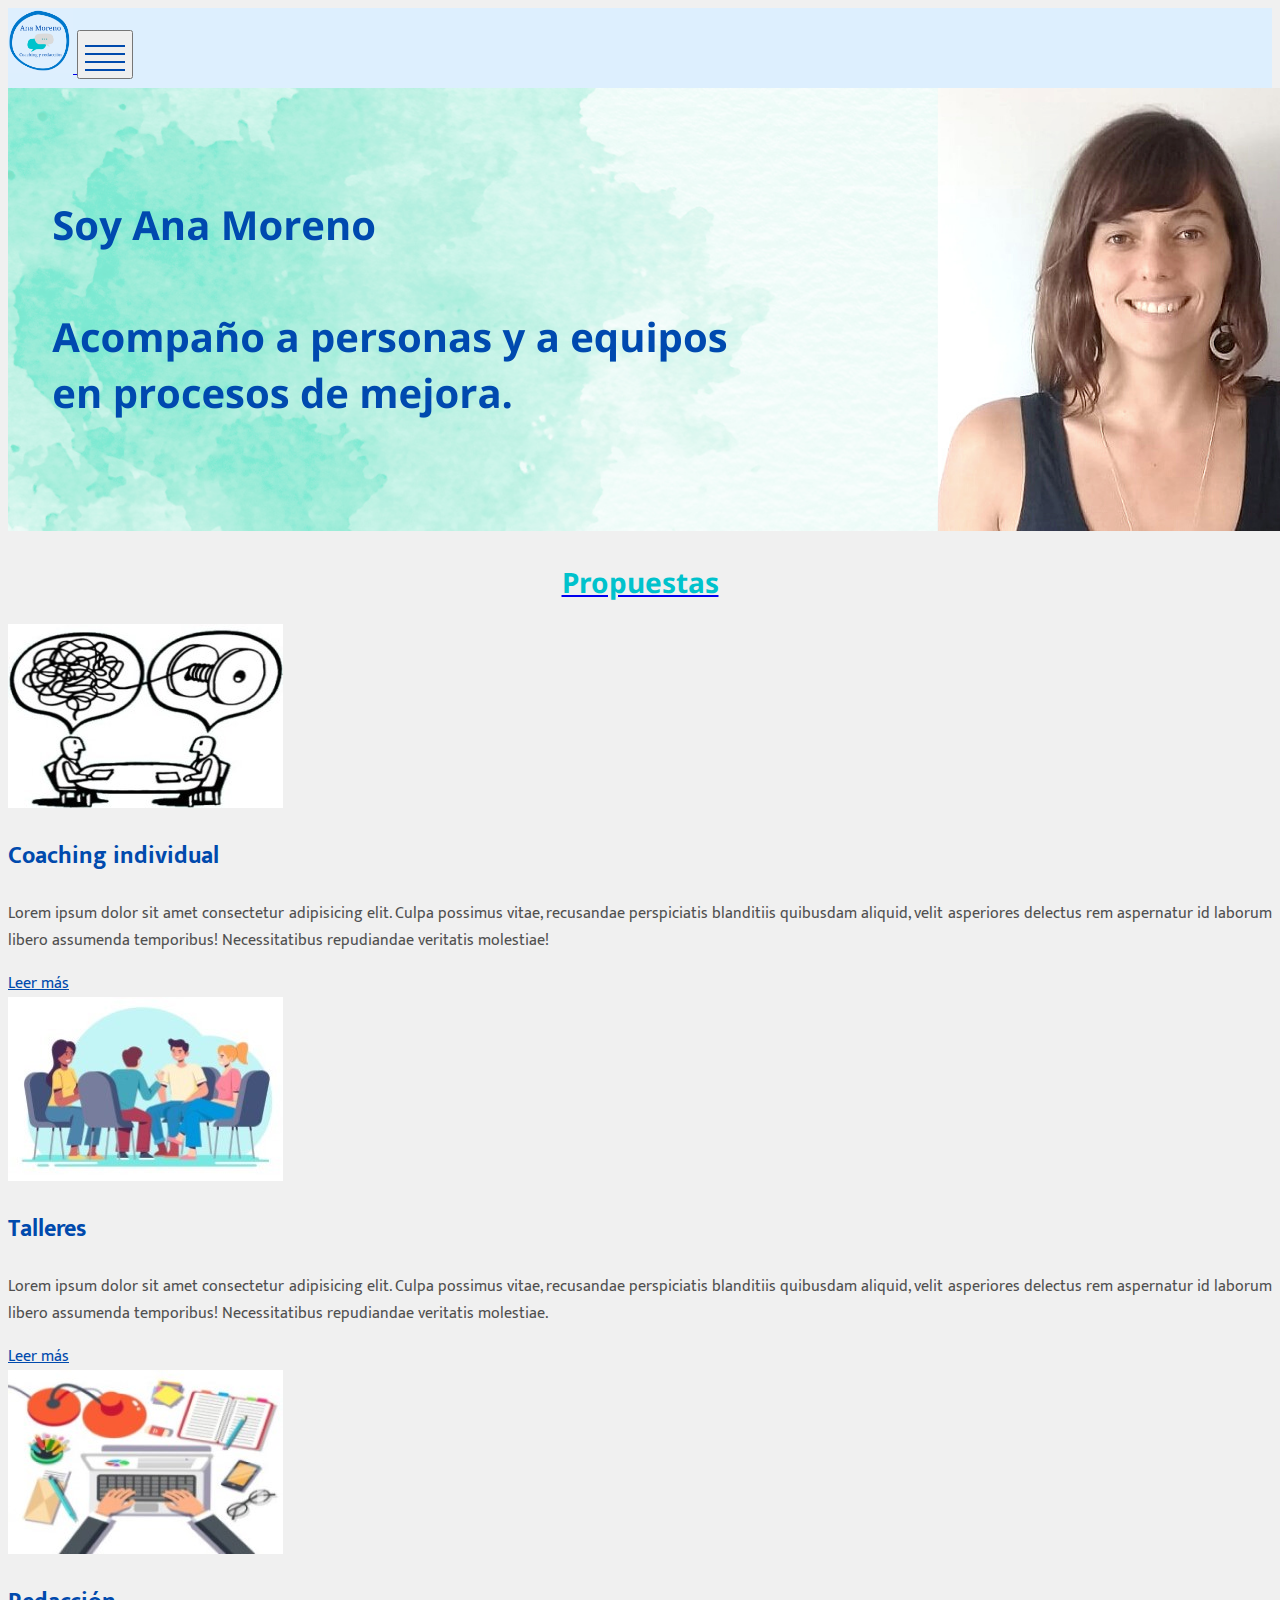
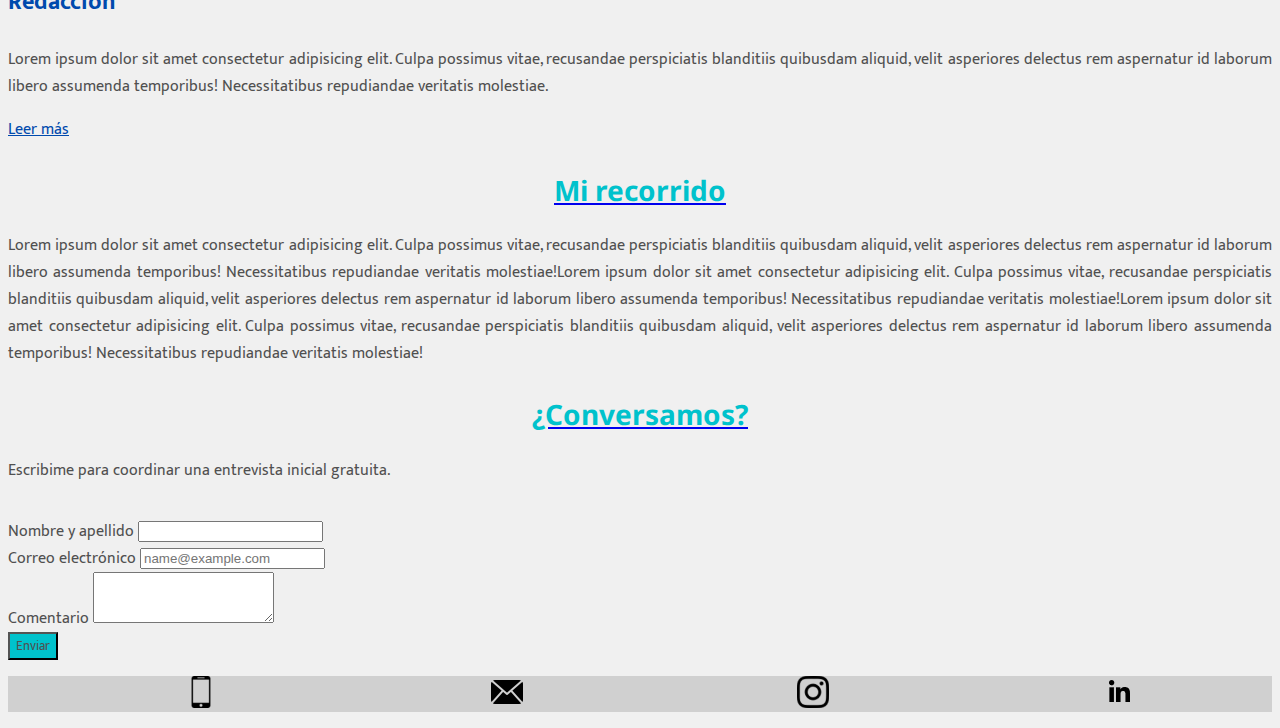
<file: index.html>
<!DOCTYPE html>
<html lang="en">
<head>
    <meta charset="UTF-8">
    <meta http-equiv="X-UA-Compatible" content="IE=edge">
    <meta name="viewport" content="width=device-width, initial-scale=1.0">
    <title>Ana Moreno.Coaching y redacción</title>
    <link rel="shortcut icon" href="./images/logos/favicon-32x32.png" type="image/x-icon">
    <link href="https://cdn.jsdelivr.net/npm/bootstrap@5.2.3/dist/css/bootstrap.min.css" rel="stylesheet" integrity="sha384-rbsA2VBKQhggwzxH7pPCaAqO46MgnOM80zW1RWuH61DGLwZJEdK2Kadq2F9CUG65" crossorigin="anonymous">
    <link rel="stylesheet" href="./css/style.css">
</head>

<body class="bg_body">   
    <!--inicia nav-->
    <nav class="navbar navbar-expand-lg" id="botonera" >
        <div class="container-fluid" vw="99">
          <a class="navbar-brand" href="index.html">
            <img src="./images/logos/logo.svg" alt="Logo de Ana Moreno.Comunicación y redacción">
          </a>
          <button class= "navbar-toggler" type="button" data-bs-toggle="collapse" data-bs-target="#navbarSupportedContent" aria-controls="navbarSupportedContent" aria-expanded="false" aria-label="Toggle navigation">
            <!--abre boton hamburguesa-->
            <svg viewBox="0 0 100 80" width="40" height="40">
                <rect y="20" width="100" height="5"></rect>
                <rect y="40" width="100" height="5"></rect>
                <rect y="60" width="100" height="5"></rect>
                <rect y="80" width="100" height="5"></rect>
            </svg>
            <!--cierra boton hamburguesa-->
          </button>
          <div class="collapse navbar-collapse ms-auto" id="navbarSupportedContent">
             <ul class="navbar-nav ms-auto mb-2 mb-lg-0" id="botonera">
              <li class="nav-item">
                <a class="nav-link" href="./pages/propuestas.html">Propuestas </a>
              </li>
              <li class="nav-item">
                <a class="nav-link" href="./pages/mi_recorrido.html">Mi recorrido </a>
              </li>
              <li class="nav-item">
                <a class="nav-link" href="./pages/testimonios.html">Testimonios </a>
              </li>
              <li class="nav-item">
                <a class="nav-link" href="./pages/contacto.html">Contacto </a>
              </li>              
            </ul>            
          </div>
        </div>
    </nav>
    <!--cierra nav-->
   
    <!-- inicia header -->
    <section class="container-fluid" vw="99">
      <img src="./images/foto_txt_header.svg" class="img-fluid" vw="100" alt="Foto carnet de frente de Ana Moreno con texto Soy Ana Moreno. Acompaño a personas y a equipos en procesos de mejora">
    </section>
    <!-- cierra header --> 
   
    <!--inicia main-->
    <main>
      <section class="container-fluid" vw="99">
        
          <!-- inicia section 1 Propuestas-->
          <section class="section-propuestas">
            <div> 
              <a class="nav-link" href="./pages/propuestas.html">
                <h2>Propuestas</h2>
              </a>
            </div> 
            
            <div class="py-3 container-fluid">
              <div class="row">
               <article class="py-2 col-sm-12 col-md-4 col-lg-4">  
                <div class="card">
                  <img src="./images/coaching_individual.jpg" class="card-img-top w-100" alt="dibujo de dos personas conversando. El globo de diálogo de una muestra una maraña de hilo y el globo de diálogo de la otra acomoda ese hilo en un ovillo">
                    <div class="card-body">
                      <h3 class="card-title">Coaching individual</h3>
                      <p class="card-text">Lorem ipsum dolor sit amet consectetur adipisicing elit. Culpa possimus vitae, recusandae perspiciatis blanditiis quibusdam aliquid, velit asperiores delectus rem aspernatur id laborum libero assumenda temporibus! Necessitatibus repudiandae veritatis molestiae!</p>
                      <a href="./pages/propuestas.html" class="btn btn-propuestas">Leer más</a>
                    </div>
                </div>             
               </article> 

               <article class="py-2 col-sm-12 col-md-4 col-lg-4">
                <div class="card">
                  <img src="./images/talleres.jpg" class="card-img-top w-100" alt="dibujo animado de cuatro personas conversando sentadas en ronda en sillas">
                    <div class="card-body">
                      <h3 class="card-title">Talleres</h3>
                      <p class="card-text">Lorem ipsum dolor sit amet consectetur adipisicing elit. Culpa possimus vitae, recusandae perspiciatis blanditiis quibusdam aliquid, velit asperiores delectus rem aspernatur id laborum libero assumenda temporibus! Necessitatibus repudiandae veritatis molestiae.</p>
                      <a href="./pages/propuestas.html" class="btn btn-propuestas">Leer más</a>
                    </div>
                </div>
               </article>
               
               <article class="py-2 col-sm-12 col-md-4 col-lg-4">
                <div class="card">
                  <img src="./images/redaccion.jpg" class="card-img-top w-100" alt="dibujo animado con vista cenital de un escritorio con una lámpara, un anotador con un lápiz, un bloc, un portalápices, un teléfono celular, un par de anteojos y, en el centro, dos brazos esribiendo sobre una computadora laptop">
                    <div class="card-body">
                      <h3 class="card-title">Redacción</h3>
                      <p class="card-text">Lorem ipsum dolor sit amet consectetur adipisicing elit. Culpa possimus vitae, recusandae perspiciatis blanditiis quibusdam aliquid, velit asperiores delectus rem aspernatur id laborum libero assumenda temporibus! Necessitatibus repudiandae veritatis molestiae.</p>
                      <a href="./pages/propuestas.html" class="btn btn-propuestas">Leer más</a>
                    </div>
                </div>
              </article> 

              </div>  
            </div>    

          </section>
          <!-- cierra section 1 Propuestas--> 

          <article class="d-lg-flex">   
            <!-- inicia section 2 Mi recorrido--> 
            <div class="py-3 container-fluid">
             <div class="row"> 
              <section class="section-recorrido col-sm-12 col-md-12 col-lg-12"> 
                <a class="nav-link" href="./pages/mi_recorrido.html">
                  <h2>Mi recorrido</h2>
                </a>
                  <p class="p">Lorem ipsum dolor sit amet consectetur adipisicing elit. Culpa possimus vitae, recusandae perspiciatis blanditiis quibusdam aliquid, velit asperiores delectus rem aspernatur id laborum libero assumenda temporibus! Necessitatibus repudiandae veritatis molestiae!Lorem ipsum dolor sit amet consectetur adipisicing elit. Culpa possimus vitae, recusandae perspiciatis blanditiis quibusdam aliquid, velit asperiores delectus rem aspernatur id laborum libero assumenda temporibus! Necessitatibus repudiandae veritatis molestiae!Lorem ipsum dolor sit amet consectetur adipisicing elit. Culpa possimus vitae, recusandae perspiciatis blanditiis quibusdam aliquid, velit asperiores delectus rem aspernatur id laborum libero assumenda temporibus! Necessitatibus repudiandae veritatis molestiae!</p>
              </section>
             </div>  
            </div>  
            <!-- cierra section 2 Mi recorrido-->
    
            <!-- inicia section 3 Contacto--> 
            <div class="py-3 container-fluid">
             <div class="row">  
              <section class="section-contacto col-sm-12 col-md-12 col-lg-12"> 
                <a class="nav-link" href="./pages/contacto.html">  
                  <h2>¿Conversamos?</h2>
                </a>
                  <p class="p">Escribime para coordinar una entrevista inicial gratuita.</p> <br> 
                  <form>
                    <div class="mb-3">
                      <label for="nombre" class="form-label">Nombre y apellido</label>
                      <input type="text" class="form-control" id="nombre"> 
                    </div>
    
                    <div class="mb-3">
                      <label for="correo" class="form-label">Correo electrónico</label>
                      <input type="email" class="form-control" id="correo" placeholder="name@example.com">
                    </div>
    
                    <div class="mb-3">
                      <label for="comentario" class="form-label">Comentario</label>
                      <textarea class="form-control" id="comentario" rows="3"></textarea>
                    </div>
    
                    <button type="submit" class="btn btn-form">Enviar</button>
                  </form> 
                </section>   
             </div>
            </div>    
            <!-- cierra section 3 Contacto-->
          </article>   
            
      </section>    
    </main>  
    <!-- cierra main-->
   
    <!-- inicia footer -->
    <section class="container-fluid vw=99">
      <footer class="footer">
          <ul class="footer-ul py-3">
           <li class="footer-item">
              <a href="./pages/contacto.html" target="_blank">
                <img src="./images/iconos/icono_celular.png" alt="ícono de teléfono celular">
              </a>
           </li>
           
           <li class="footer-item">
              <a href="./pages/contacto.html" target="_blank">
                <img src="./images/iconos/icono_mail.png" alt="ícono de correo electrónico">
              </a>
           </li>
           
           <li class="footer-item">
              <a href="https://www.instagram.com/" target="_blank">
                <img src="./images/iconos/icono_instagram.png" alt="seguinos en instagram">
              </a>
           </li>
    
           <li class="footer-item">
              <a href="https://www.linkedin.com/" target="_blank">
                <img src="./images/iconos/icono_linkedin.png" alt="seguinos en instagram">
              </a>
           </li>
          </ul>
      </footer>
    </section>              
    <!--cierra footer-->
    

  <script src="https://cdn.jsdelivr.net/npm/bootstrap@5.2.3/dist/js/bootstrap.bundle.min.js" integrity="sha384-kenU1KFdBIe4zVF0s0G1M5b4hcpxyD9F7jL+jjXkk+Q2h455rYXK/7HAuoJl+0I4" crossorigin="anonymous"></script>    
</body>
</html>
</file>
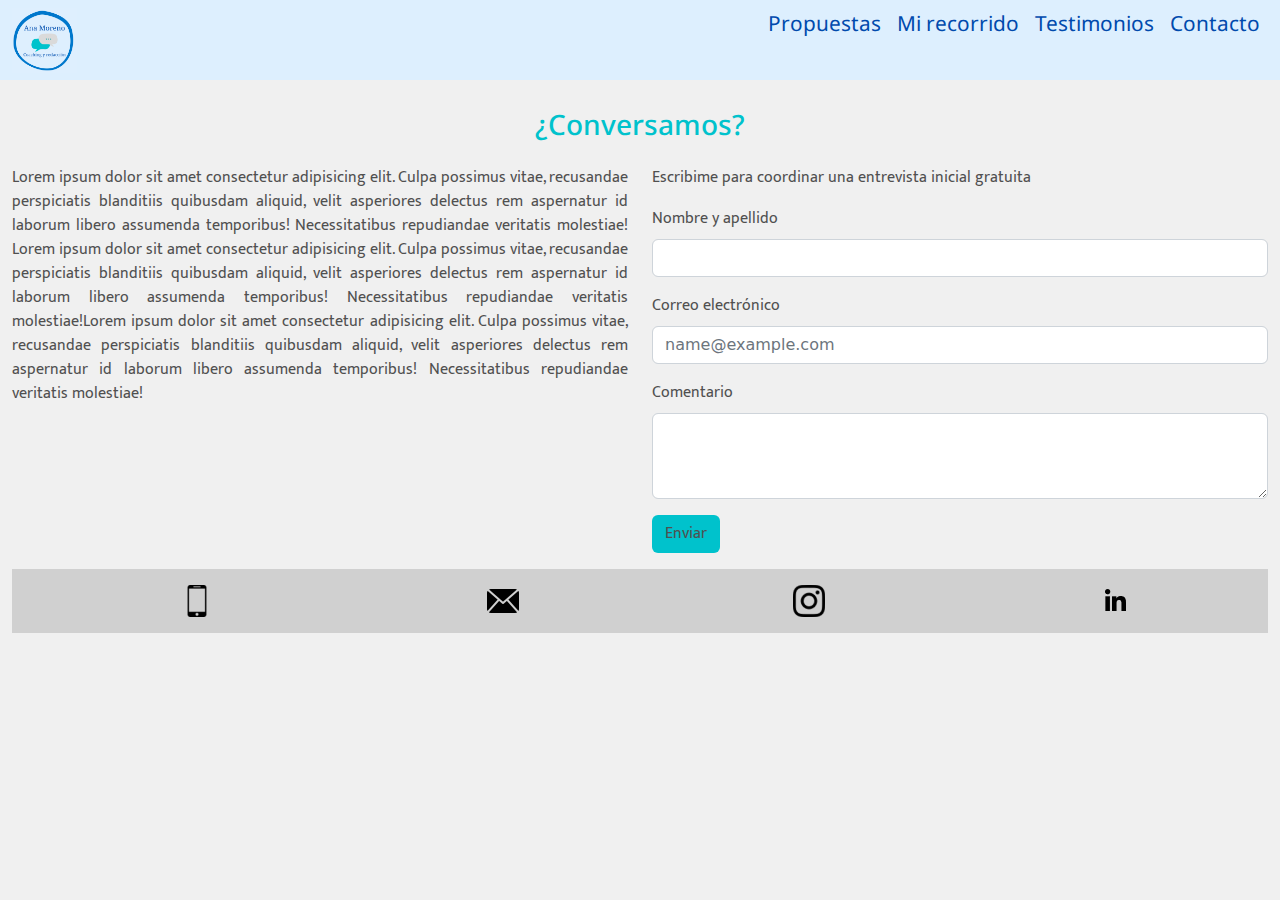
<file: pages/contacto.html>
<!DOCTYPE html>
<html lang="en">
<head>
    <meta charset="UTF-8">
    <meta http-equiv="X-UA-Compatible" content="IE=edge">
    <meta name="viewport" content="width=device-width, initial-scale=1.0">
    <title>Ana Moreno.Coaching y redacción</title>
    <link rel="shortcut icon" href="../images/logos/favicon-32x32.png" type="image/x-icon">
    <link rel="stylesheet" href="../css/bootstrap.min.css">
    <link rel="stylesheet" href="../css/style.css">
</head>
<body class="bg_body"> 
  <!--inicia nav-->
    <nav class="navbar navbar-expand-lg" id=botonera>
        <div class="container-fluid">
          <a class="navbar-brand" href="../index.html">
            <img src="../images/logos/logo.svg" alt="Logo de Ana Moreno.Comunicación y redacción">
          </a>
          <button class="navbar-toggler" type="button" data-bs-toggle="collapse" data-bs-target="#navbarSupportedContent" aria-controls="navbarSupportedContent" aria-expanded="false" aria-label="Toggle navigation">
            <!--abre boton hamburguesa-->
            <svg viewBox="0 0 100 80" width="40" height="40">
                <rect y="20" width="100" height="5"></rect>
                <rect y="40" width="100" height="5"></rect>
                <rect y="60" width="100" height="5"></rect>
                <rect y="80" width="100" height="5"></rect>
            </svg>
            <!--cierra botón hamburguesa-->
          </button>
          <div class="collapse navbar-collapse" id="navbarSupportedContent">
             <ul class="navbar-nav ms-auto mb-2 mb-lg-0" id="botonera">
              <li class="nav-item">
                <a class="nav-link" href="./propuestas.html">Propuestas </a>
              </li>
              <li class="nav-item">
                <a class="nav-link" href="./mi_recorrido.html">Mi recorrido </a>
              </li>
              <li class="nav-item">
                <a class="nav-link" href="./testimonios.html">Testimonios </a>
              </li>
              <li class="nav-item">
                <a class="nav-link" href="./contacto.html">Contacto </a>
              </li>              
            </ul>            
          </div>
        </div>
    </nav>
   <!--cierra nav-->

   <!--inicia main-->
    <main>
      <div class="container-fluid ">  
        <h2>¿Conversamos?</h2>
      </div>    

     <article class="d-lg-flex">
      <!--inicia texto--> 
      <div class="py-3 container-fluid">
        <div class="row">
          <article class="texto-contacto col-sm-12 col-md-12 col-lg-12">
            <p>Lorem ipsum dolor sit amet consectetur adipisicing elit. Culpa possimus vitae, recusandae perspiciatis blanditiis quibusdam aliquid, velit asperiores delectus rem aspernatur id laborum libero assumenda temporibus! Necessitatibus repudiandae veritatis molestiae! Lorem ipsum dolor sit amet consectetur adipisicing elit. Culpa possimus vitae, recusandae perspiciatis blanditiis quibusdam aliquid, velit asperiores delectus rem aspernatur id laborum libero assumenda temporibus! Necessitatibus repudiandae veritatis molestiae!Lorem ipsum dolor sit amet consectetur adipisicing elit. Culpa possimus vitae, recusandae perspiciatis blanditiis quibusdam aliquid, velit asperiores delectus rem aspernatur id laborum libero assumenda temporibus! Necessitatibus repudiandae veritatis molestiae!</p>  
          </article>
        </div>  
      </div>    
      <!--cierra texto-->     

      <!--inicia formulario-->    
      <div class="container-fluid">
        <article class="formulario py-3">
              <p>Escribime para coordinar una entrevista inicial gratuita</p>
              
          <div class="row">
            <article class="col-sm-12 col-md-12 col-lg-12">
              <form>
                <div class="mb-3">
                  <label for="nombre" class="form-label">Nombre y apellido</label>
                  <input type="text" class="form-control" id="nombre"> 
                </div>

                <div class="mb-3">
                  <label for="correo" class="form-label">Correo electrónico</label>
                  <input type="email" class="form-control" id="correo" placeholder="name@example.com">
                </div>

                <div class="mb-3">
                  <label for="comentario" class="form-label">Comentario</label>
                  <textarea class="form-control" id="comentario" rows="3"></textarea>
                </div>

                <button type="submit" class="btn btn-form">Enviar</button>
                
              </form> 
            </article>
          </div>  
        </article>
      </div>
      <!--cierra formulario-->
     </article>
    </main>
   <!--cierra main-->

<!-- inicia footer -->
<section class="container-fluid vw=99">
  <footer class="footer">
      <ul class="footer-ul py-3">
       <li class="footer-item">
          <a href="./contacto.html" target="_blank">
            <img src="../images/iconos/icono_celular.png" alt="ícono de teléfono celular">
          </a>
       </li>
       
       <li class="footer-item">
          <a href="./contacto.html" target="_blank">
            <img src="../images/iconos/icono_mail.png" alt="ícono de correo electrónico">
          </a>
       </li>
       
       <li class="footer-item">
          <a href="https://www.instagram.com/" target="_blank">
            <img src="../images/iconos/icono_instagram.png" alt="seguinos en instagram">
          </a>
       </li>

       <li class="footer-item">
          <a href="https://www.linkedin.com/" target="_blank">
            <img src="../images/iconos/icono_linkedin.png" alt="seguinos en instagram">
          </a>
       </li>
      </ul>
  </footer>
</section>              
<!--cierra footer-->

  <script src="../js/bootstrap.bundle.min.js"></script>    
</body>
</html>
</file>
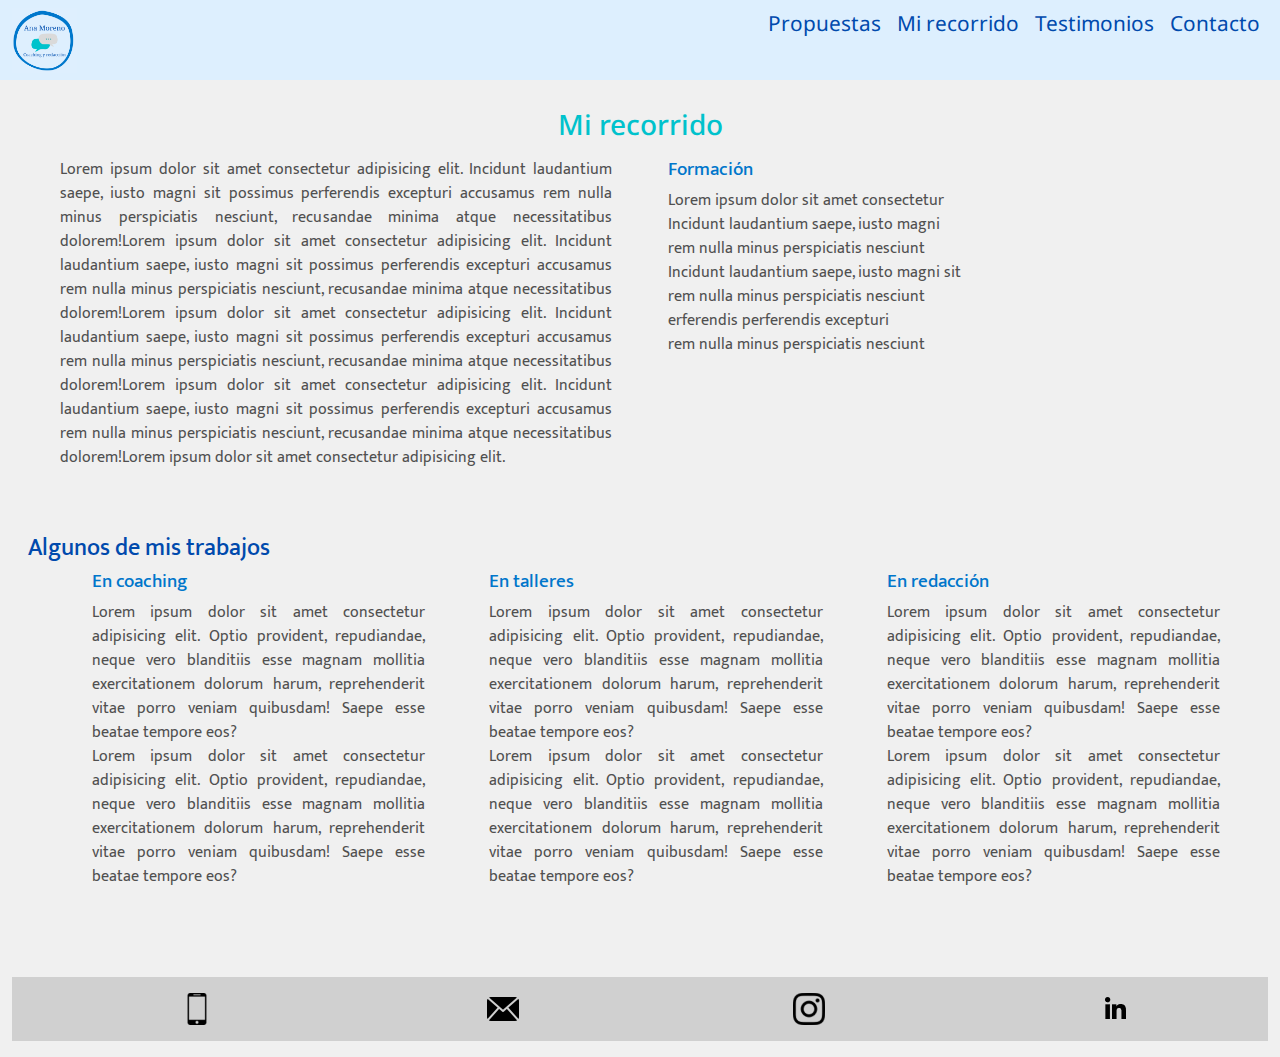
<file: pages/mi_recorrido.html>
<!DOCTYPE html>
<html lang="en">
<head>
    <meta charset="UTF-8">
    <meta http-equiv="X-UA-Compatible" content="IE=edge">
    <meta name="viewport" content="width=device-width, initial-scale=1.0">
    <title>Ana Moreno.Coaching y redacción</title>
    <link rel="shortcut icon" href="../images/logos/favicon-32x32.png" type="image/x-icon">
    <link rel="stylesheet" href="../css/bootstrap.min.css">
    <link rel="stylesheet" href="../css/style.css">
</head>
<body class="bg_body"> 
  <!--inicia nav-->
    <nav class="navbar navbar-expand-lg" id=botonera>
        <div class="container-fluid">
          <a class="navbar-brand" href="../index.html">
            <img src="../images/logos/logo.svg" alt="Logo de Ana Moreno.Comunicación y redacción">
          </a>
          <button class="navbar-toggler" type="button" data-bs-toggle="collapse" data-bs-target="#navbarSupportedContent" aria-controls="navbarSupportedContent" aria-expanded="false" aria-label="Toggle navigation">
            <!--abre boton hamburguesa-->
            <svg viewBox="0 0 100 80" width="40" height="40">
                <rect y="20" width="100" height="5"></rect>
                <rect y="40" width="100" height="5"></rect>
                <rect y="60" width="100" height="5"></rect>
                <rect y="80" width="100" height="5"></rect>
            </svg>
            <!--cierra boton hamburguesa-->
          </button>
          <div class="collapse navbar-collapse" id="navbarSupportedContent">
             <ul class="navbar-nav ms-auto mb-2 mb-lg-0" id=botonera>
              <li class="nav-item">
                <a class="nav-link" href="./propuestas.html">Propuestas </a>
              </li>
              <li class="nav-item">
                <a class="nav-link" href="./mi_recorrido.html">Mi recorrido </a>
              </li>
              <li class="nav-item">
                <a class="nav-link" href="./testimonios.html">Testimonios </a>
              </li>
              <li class="nav-item">
                <a class="nav-link" href="./contacto.html">Contacto </a>
              </li>              
            </ul>            
          </div>
        </div>
    </nav>
   <!--cierra nav-->

   <!--inicia main-->
    <main>
      <h2>Mi recorrido</h2>
          <section class="section-cv">
            <!--inicia artículo Presentación-->
            <article class="cv py-2 mx-3 container-fluid">
              <p>Lorem ipsum dolor sit amet consectetur adipisicing elit. Incidunt laudantium saepe, iusto magni sit possimus perferendis excepturi accusamus rem nulla minus perspiciatis nesciunt, recusandae minima atque necessitatibus dolorem!Lorem ipsum dolor sit amet consectetur adipisicing elit. Incidunt laudantium saepe, iusto magni sit possimus perferendis excepturi accusamus rem nulla minus perspiciatis nesciunt, recusandae minima atque necessitatibus dolorem!Lorem ipsum dolor sit amet consectetur adipisicing elit. Incidunt laudantium saepe, iusto magni sit possimus perferendis excepturi accusamus rem nulla minus perspiciatis nesciunt, recusandae minima atque necessitatibus dolorem!Lorem ipsum dolor sit amet consectetur adipisicing elit. Incidunt laudantium saepe, iusto magni sit possimus perferendis excepturi accusamus rem nulla minus perspiciatis nesciunt, recusandae minima atque necessitatibus dolorem!Lorem ipsum dolor sit amet consectetur adipisicing elit.</p>    
            </article>
            <!-- cierra artículo Presentación-->
          
            <!-- inicia artículo cv-->
            <article class="cv py-2 mx-3 container-fluid">
              <h4>Formación</h4>
              <p>Lorem ipsum dolor sit amet consectetur <br>
              Incidunt laudantium saepe, iusto magni <br>
              rem nulla minus perspiciatis nesciunt<br>
              Incidunt laudantium saepe, iusto magni sit <br>
              rem nulla minus perspiciatis nesciunt<br>
              erferendis perferendis excepturi <br>
              rem nulla minus perspiciatis nesciunt<br> 
              </p>    
            </article>
            <!--cierra artículo cv-->
          </section>
   
          <!--inicia section Algunos de mis trabajos-->
          <div class="trabajos py-2 mx-3 container-fluid">
            <h3>Algunos de mis trabajos</h3>
            <section class="section-cv">
              
              <!--inicia artículo En coaching-->
              <article class="article-trabajos">
                <h4>En coaching</h4>
                <p class="p">Lorem ipsum dolor sit amet consectetur adipisicing elit. Optio provident, repudiandae, neque vero blanditiis esse magnam mollitia exercitationem dolorum harum, reprehenderit vitae porro veniam quibusdam! Saepe esse beatae tempore eos?<br>
                Lorem ipsum dolor sit amet consectetur adipisicing elit. Optio provident, repudiandae, neque vero blanditiis esse magnam mollitia exercitationem dolorum harum, reprehenderit vitae porro veniam quibusdam! Saepe esse beatae tempore eos?
                </p>
              </article>
              <!--cierra artículo En coaching-->
          
              <!--inicia artículo En talleres-->
              <article class="article-trabajos"> 
                <h4>En talleres</h4>
                <p class="p">Lorem ipsum dolor sit amet consectetur adipisicing elit. Optio provident, repudiandae, neque vero blanditiis esse magnam mollitia exercitationem dolorum harum, reprehenderit vitae porro veniam quibusdam! Saepe esse beatae tempore eos?<br>
                Lorem ipsum dolor sit amet consectetur adipisicing elit. Optio provident, repudiandae, neque vero blanditiis esse magnam mollitia exercitationem dolorum harum, reprehenderit vitae porro veniam quibusdam! Saepe esse beatae tempore eos?
                </p>
              </article>
              <!--cierra artículo En talleres-->
          
              <!--inicia artículo En redacción-->
              <article class="article-trabajos">
                <h4>En redacción</h4>
                <p class="p">Lorem ipsum dolor sit amet consectetur adipisicing elit. Optio provident, repudiandae, neque vero blanditiis esse magnam mollitia exercitationem dolorum harum, reprehenderit vitae porro veniam quibusdam! Saepe esse beatae tempore eos?<br>
                Lorem ipsum dolor sit amet consectetur adipisicing elit. Optio provident, repudiandae, neque vero blanditiis esse magnam mollitia exercitationem dolorum harum, reprehenderit vitae porro veniam quibusdam! Saepe esse beatae tempore eos?
                </p> 
              </article>
              <!--cierra artículo En redacción-->
            </section>
            <!-- cierra section Algunos de mis trabajos-->
          </div>

    </main>
   <!--cierra main-->

   <!-- inicia footer -->
   <section class="container-fluid vw=99">
    <footer class="footer">
        <ul class="footer-ul py-3">
         <li class="footer-item">
            <a href="./contacto.html" target="_blank">
              <img src="../images/iconos/icono_celular.png" alt="ícono de teléfono celular">
            </a>
         </li>
         
         <li class="footer-item">
            <a href="./contacto.html" target="_blank">
              <img src="../images/iconos/icono_mail.png" alt="ícono de correo electrónico">
            </a>
         </li>
         
         <li class="footer-item">
            <a href="https://www.instagram.com/" target="_blank">
              <img src="../images/iconos/icono_instagram.png" alt="seguinos en instagram">
            </a>
         </li>
  
         <li class="footer-item">
            <a href="https://www.linkedin.com/" target="_blank">
              <img src="../images/iconos/icono_linkedin.png" alt="seguinos en instagram">
            </a>
         </li>
        </ul>
    </footer>
  </section>              
  <!--cierra footer-->

  <script src="../js/bootstrap.bundle.min.js"></script>    
</body>
</html>
</file>
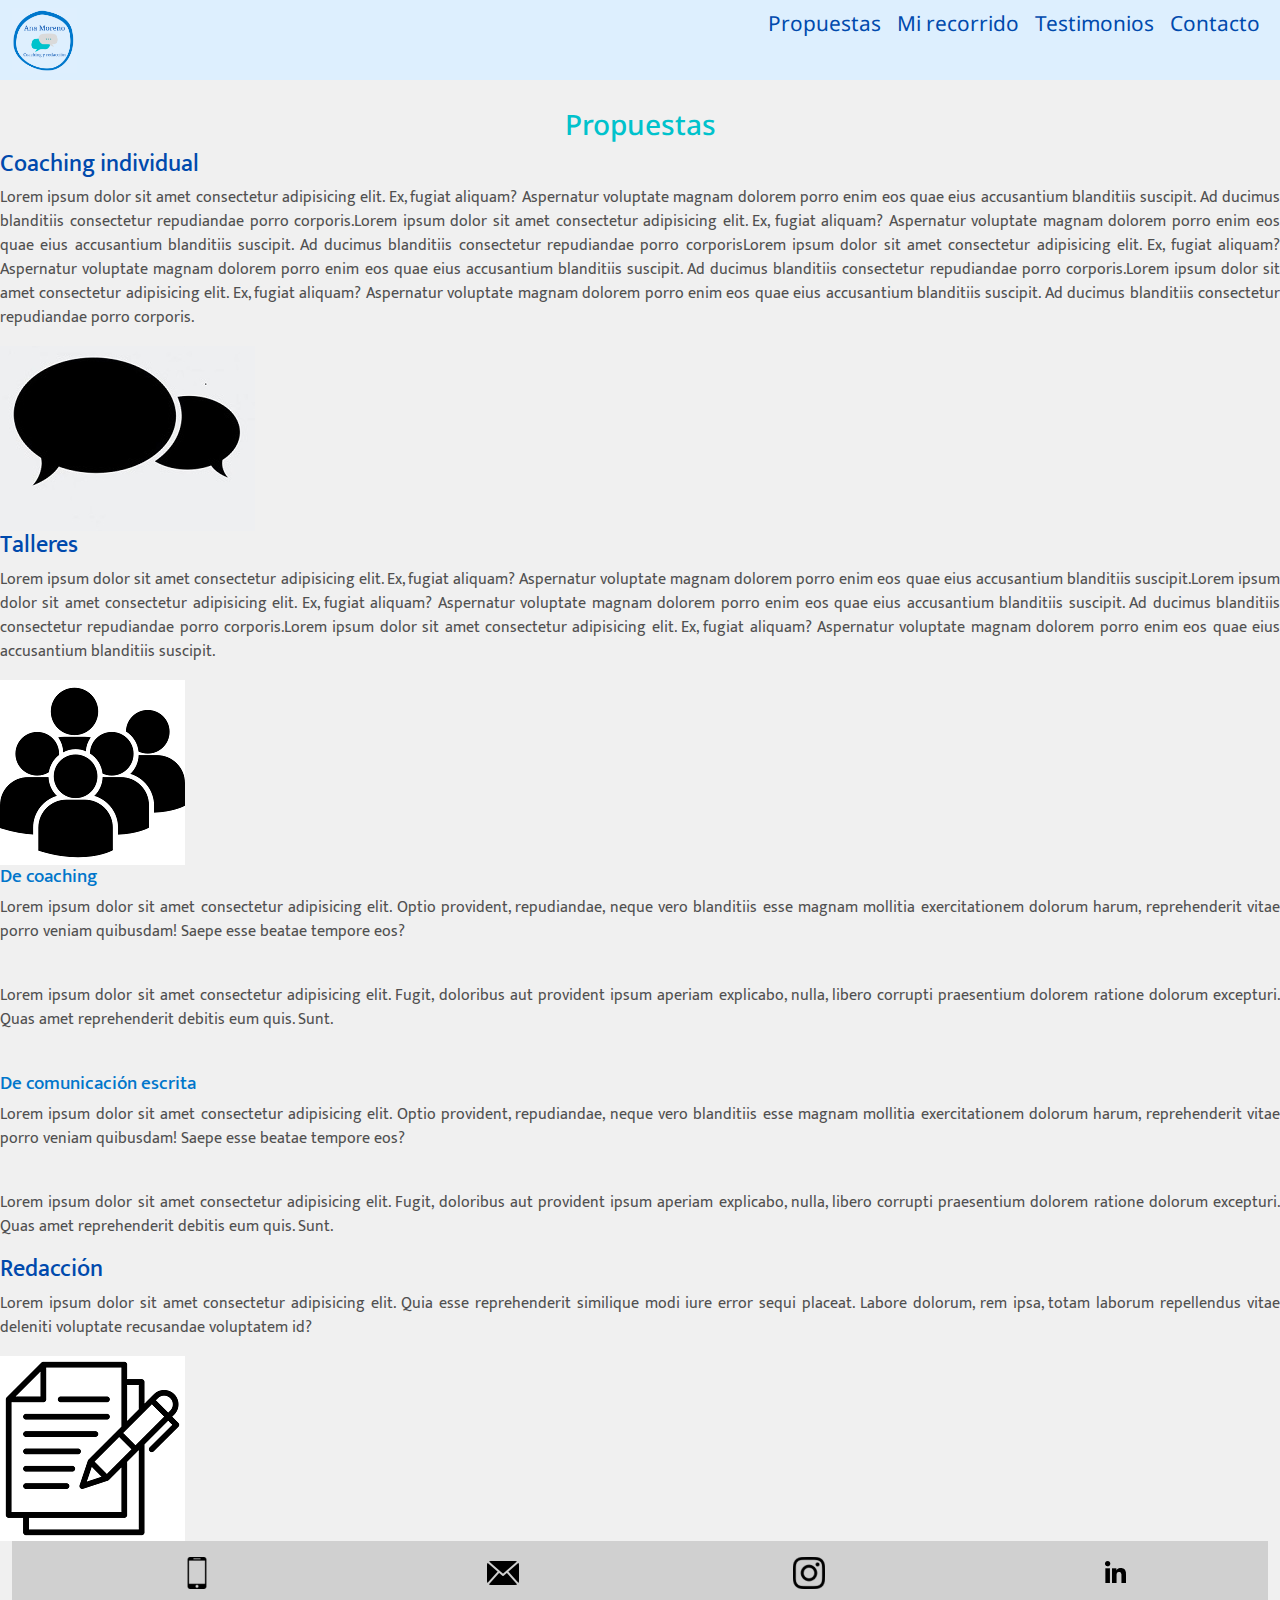
<file: pages/propuestas.html>
<!DOCTYPE html>
<html lang="en">
<head>
    <meta charset="UTF-8">
    <meta http-equiv="X-UA-Compatible" content="IE=edge">
    <meta name="viewport" content="width=device-width, initial-scale=1.0">
    <title>Ana Moreno.Coaching y redacción</title>
    <link rel="shortcut icon" href="../images/logos/favicon-32x32.png" type="image/x-icon">
    <link rel="stylesheet" href="../css/bootstrap.min.css">
    <link rel="stylesheet" href="../css/style.css">
</head>
<body class="bg_body"> 
  <!--inicia nav-->
    <nav class="navbar navbar-expand-lg" id=botonera>
        <div class="container-fluid">
          <a class="navbar-brand" href="../index.html">
            <img src="../images/logos/logo.svg" alt="Logo de Ana Moreno.Comunicación y redacción">
          </a>
          <button class="navbar-toggler" type="button" data-bs-toggle="collapse" data-bs-target="#navbarSupportedContent" aria-controls="navbarSupportedContent" aria-expanded="false" aria-label="Toggle navigation">
            <!--abre boton hamburguesa-->
            <svg viewBox="0 0 100 80" width="40" height="40">
                <rect y="20" width="100" height="5"></rect>
                <rect y="40" width="100" height="5"></rect>
                <rect y="60" width="100" height="5"></rect>
                <rect y="80" width="100" height="5"></rect>
            </svg>
            <!--cierra botón hamburguesa-->
          </button>
          <div class="collapse navbar-collapse" id="navbarSupportedContent">
             <ul class="navbar-nav ms-auto mb-2 mb-lg-0" id=botonera>
              <li class="nav-item">
                <a class="nav-link" href="./propuestas.html">Propuestas </a>
              </li>
              <li class="nav-item">
                <a class="nav-link" href="./mi_recorrido.html">Mi recorrido </a>
              </li>
              <li class="nav-item">
                <a class="nav-link" href="./testimonios.html">Testimonios </a>
              </li>
              <li class="nav-item">
                <a class="nav-link" href="./contacto.html">Contacto </a>
              </li>              
            </ul>            
          </div>
        </div>
    </nav>
   <!--cierra nav-->
   
   <!--inicia main-->
    <main>
      <h2>Propuestas</h2>

       <!-- inicia section Coaching individual-->
      <h3>Coaching individual</h3>
        <section class="propuestas">
          <p class="p">Lorem ipsum dolor sit amet consectetur adipisicing elit. Ex, fugiat aliquam? Aspernatur voluptate magnam dolorem porro enim eos quae eius accusantium blanditiis suscipit. Ad ducimus blanditiis consectetur repudiandae porro corporis.Lorem ipsum dolor sit amet consectetur adipisicing elit. Ex, fugiat aliquam? Aspernatur voluptate magnam dolorem porro enim eos quae eius accusantium blanditiis suscipit. Ad ducimus blanditiis consectetur repudiandae porro corporisLorem ipsum dolor sit amet consectetur adipisicing elit. Ex, fugiat aliquam? Aspernatur voluptate magnam dolorem porro enim eos quae eius accusantium blanditiis suscipit. Ad ducimus blanditiis consectetur repudiandae porro corporis.Lorem ipsum dolor sit amet consectetur adipisicing elit. Ex, fugiat aliquam? Aspernatur voluptate magnam dolorem porro enim eos quae eius accusantium blanditiis suscipit. Ad ducimus blanditiis consectetur repudiandae porro corporis.</p>
          <img src="../images/iconos/icono_coaching_para_propuestas.jpg" alt="ícono de dos globos de diálogo">
        </section>
      <!-- cierra section Coaching individual-->

      <!-- inicia section Talleres-->
      <h3>Talleres</h3>
        <section class="propuestas">
          <p class="p">Lorem ipsum dolor sit amet consectetur adipisicing elit. Ex, fugiat aliquam? Aspernatur voluptate magnam dolorem porro enim eos quae eius accusantium blanditiis suscipit.Lorem ipsum dolor sit amet consectetur adipisicing elit. Ex, fugiat aliquam? Aspernatur voluptate magnam dolorem porro enim eos quae eius accusantium blanditiis suscipit. Ad ducimus blanditiis consectetur repudiandae porro corporis.Lorem ipsum dolor sit amet consectetur adipisicing elit. Ex, fugiat aliquam? Aspernatur voluptate magnam dolorem porro enim eos quae eius accusantium blanditiis suscipit.</p>    
          <img src="../images/iconos/icono_talleres_para_propuestas.png" alt="ícono de cinco siluetas de torsos de personas">
        </section>  
    
        <div class="div-talleres">
          <h4>De coaching</h4>
            <p class="p">Lorem ipsum dolor sit amet consectetur adipisicing elit. Optio provident, repudiandae, neque vero blanditiis esse magnam mollitia exercitationem dolorum harum, reprehenderit vitae porro veniam quibusdam! Saepe esse beatae tempore eos?</p> <br>
            <p class="p">Lorem ipsum dolor sit amet consectetur adipisicing elit. Fugit, doloribus aut provident ipsum aperiam explicabo, nulla, libero corrupti praesentium dolorem ratione dolorum excepturi. Quas amet reprehenderit debitis eum quis. Sunt.</p> <br>
        
          <h4>De comunicación escrita</h4>
            <p class="p">Lorem ipsum dolor sit amet consectetur adipisicing elit. Optio provident, repudiandae, neque vero blanditiis esse magnam mollitia exercitationem dolorum harum, reprehenderit vitae porro veniam quibusdam! Saepe esse beatae tempore eos?</p> <br>
            <p class="p">Lorem ipsum dolor sit amet consectetur adipisicing elit. Fugit, doloribus aut provident ipsum aperiam explicabo, nulla, libero corrupti praesentium dolorem ratione dolorum excepturi. Quas amet reprehenderit debitis eum quis. Sunt.</p>
        </div>
      <!-- cierra section Talleres-->

      <!-- inicia section Redacción-->
      <h3>Redacción</h2>
        <section class="propuestas">
          <p class="p">Lorem ipsum dolor sit amet consectetur adipisicing elit. Quia esse reprehenderit similique modi iure error sequi placeat. Labore dolorum, rem ipsa, totam laborum repellendus vitae deleniti voluptate recusandae voluptatem id?</p>    
          <img src="../images/iconos/icono_redaccion_para_propuestas.png" alt="ícono de hoja de papel con lápiz escribiendo">
        </section>
      <!-- cierra section Redacción-->

    </main>
   <!--cierra main-->


<!-- inicia footer -->
<section class="container-fluid vw=99">
  <footer class="footer">
      <ul class="footer-ul py-3">
       <li class="footer-item">
          <a href="./contacto.html" target="_blank">
            <img src="../images/iconos/icono_celular.png" alt="ícono de teléfono celular">
          </a>
       </li>
       
       <li class="footer-item">
          <a href="./contacto.html" target="_blank">
            <img src="../images/iconos/icono_mail.png" alt="ícono de correo electrónico">
          </a>
       </li>
       
       <li class="footer-item">
          <a href="https://www.instagram.com/" target="_blank">
            <img src="../images/iconos/icono_instagram.png" alt="seguinos en instagram">
          </a>
       </li>

       <li class="footer-item">
          <a href="https://www.linkedin.com/" target="_blank">
            <img src="../images/iconos/icono_linkedin.png" alt="seguinos en instagram">
          </a>
       </li>
      </ul>
  </footer>
</section>              
<!--cierra footer-->

  <script src="../js/bootstrap.bundle.min.js"></script>    
</body>
</html>
</file>
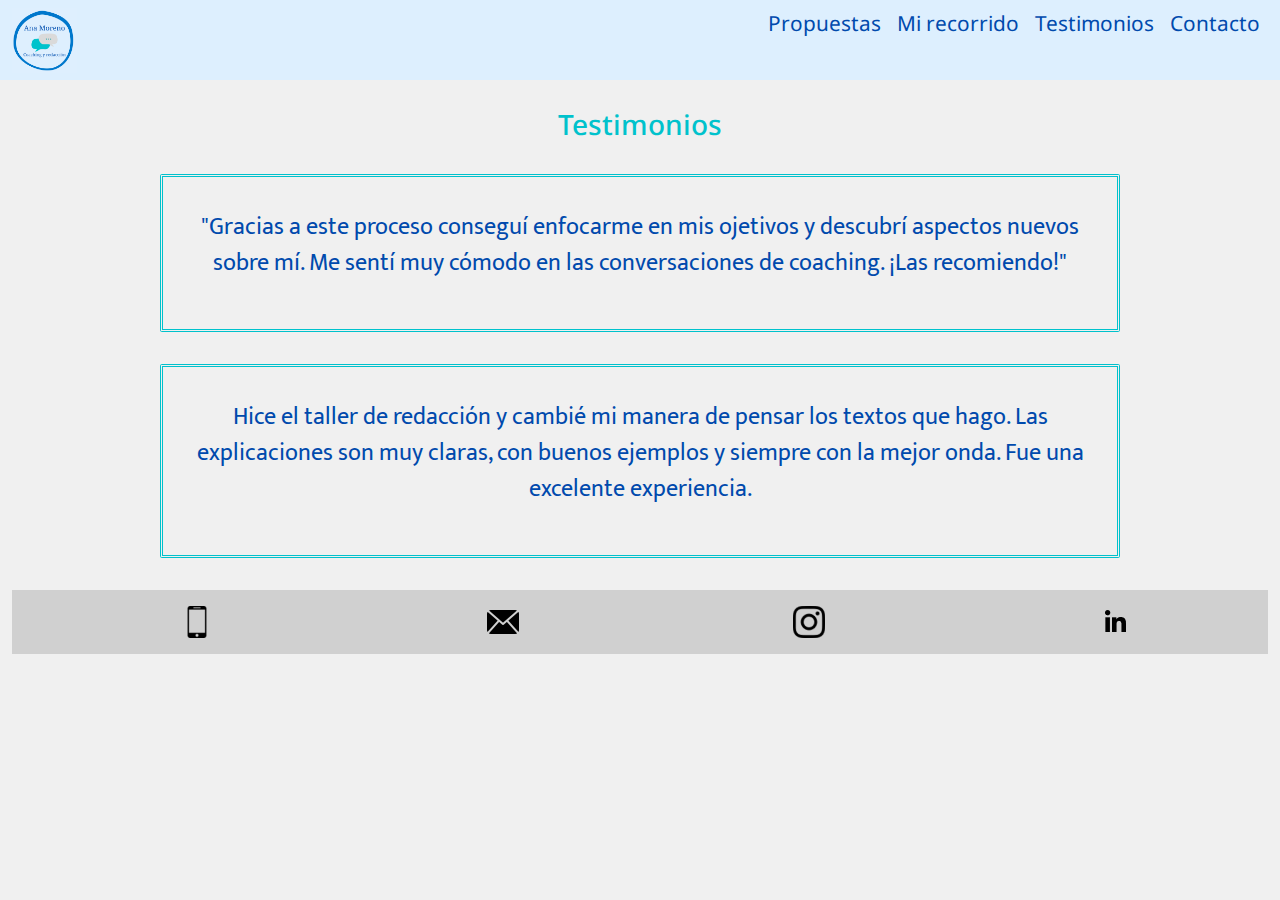
<file: pages/testimonios.html>
<!DOCTYPE html>
<html lang="en">
<head>
    <meta charset="UTF-8">
    <meta http-equiv="X-UA-Compatible" content="IE=edge">
    <meta name="viewport" content="width=device-width, initial-scale=1.0">
    <title>Ana Moreno.Coaching y redacción</title>
    <link rel="shortcut icon" href="../images/logos/favicon-32x32.png" type="image/x-icon">
    <link rel="stylesheet" href="../css/bootstrap.min.css">
    <link rel="stylesheet" href="../css/style.css">
</head>
<body class="bg_body">
  <!--inicia nav-->
    <nav class="navbar navbar-expand-lg" id=botonera>
        <div class="container-fluid">
          <a class="navbar-brand" href="../index.html">
            <img src="../images/logos/logo.svg" alt="Logo de Ana Moreno.Comunicación y redacción">
          </a>
          <button class="navbar-toggler" type="button" data-bs-toggle="collapse" data-bs-target="#navbarSupportedContent" aria-controls="navbarSupportedContent" aria-expanded="false" aria-label="Toggle navigation">
            <!--abre boton hamburguesa-->
            <svg viewBox="0 0 100 80" width="40" height="40">
                <rect y="20" width="100" height="5"></rect>
                <rect y="40" width="100" height="5"></rect>
                <rect y="60" width="100" height="5"></rect>
                <rect y="80" width="100" height="5"></rect>
            </svg>
            <!--cierra botón hamburguesa-->
          </button>
          <div class="collapse navbar-collapse" id="navbarSupportedContent">
             <ul class="navbar-nav ms-auto mb-2 mb-lg-0"id=botonera>
              <li class="nav-item">
                <a class="nav-link" href="./propuestas.html">Propuestas </a>
              </li>
              <li class="nav-item">
                <a class="nav-link" href="./mi_recorrido.html">Mi recorrido </a>
              </li>
              <li class="nav-item">
                <a class="nav-link" href="./testimonios.html">Testimonios </a>
              </li>
              <li class="nav-item">
                <a class="nav-link" href="./contacto.html">Contacto </a>
              </li>              
            </ul>            
          </div>
        </div>
    </nav>
   <!--cierra nav-->
   
   <!--inicia main-->
    <main>
        <h2>Testimonios</h2>
        <!--inicia article Testimonio 1-->
        <article class="article">
          <p class="article-p">"Gracias a este proceso conseguí enfocarme en mis ojetivos y descubrí aspectos nuevos sobre mí. Me sentí muy cómodo en las conversaciones de coaching. ¡Las recomiendo!"</p>
        </article>
        <!--cierra article Testimonio 1-->
      
        <!--inicia article Testimonio 2-->
        <article class="article">
          <p class="article-p">Hice el taller de redacción y cambié mi manera de pensar los textos que hago. Las explicaciones son muy claras, con buenos ejemplos y siempre con la mejor onda. Fue una excelente experiencia.</p>
        </article>
        <!--cierra article Testimonio 2-->  
    </main>
   <!--cierra main-->

   <!-- inicia footer -->
   <section class="container-fluid vw=99">
    <footer class="footer">
        <ul class="footer-ul py-3">
         <li class="footer-item">
            <a href="./contacto.html" target="_blank">
              <img src="../images/iconos/icono_celular.png" alt="ícono de teléfono celular">
            </a>
         </li>
         
         <li class="footer-item">
            <a href="./contacto.html" target="_blank">
              <img src="../images/iconos/icono_mail.png" alt="ícono de correo electrónico">
            </a>
         </li>
         
         <li class="footer-item">
            <a href="https://www.instagram.com/" target="_blank">
              <img src="../images/iconos/icono_instagram.png" alt="seguinos en instagram">
            </a>
         </li>
  
         <li class="footer-item">
            <a href="https://www.linkedin.com/" target="_blank">
              <img src="../images/iconos/icono_linkedin.png" alt="seguinos en instagram">
            </a>
         </li>
        </ul>
    </footer>
  </section>              
  <!--cierra footer-->
  
     <script src="../js/bootstrap.bundle.min.js"></script>    
</body>
</html>
</file>
<file: css/style.css>
@import url('https://fonts.googleapis.com/css2?family=Mukta:wght@200;400&family=Noto+Sans&display=swap');

.bg_body{
    background-color: rgb(240, 240, 240);
}

#botonera{
    background-color: rgba(221, 239, 254, 1);
    height: 80px;
}

    #botonera ul li a{
        background-color: rgba(221, 239, 254, 1);
        text-decoration: none;
        color: rgb(0,74, 173);
        font-size: 1.3em;
        font-family: 'Noto Sans', sans-serif;
    }
    
    #botonera ul li a:hover{    
        color: black;              
    }

    #botonera img{
        height: 65px;
    } 

    #botonera svg{ 
        fill:rgb(0,74, 173);
    }


h2{
        color:rgb(0, 194, 204);
        font-family: 'Noto Sans', sans-serif;
        font-size: 1.75em;
        text-align: center;
        margin-top: 1em;
    }

h3{
        color:rgb(0, 74, 173);
        font-family: 'Mukta', sans-serif;
        font-size: 1.5em;
    }
    
h4{
        color:rgb(0, 118, 203);
        font-family: 'Mukta', sans-serif;
        font-size: 1.2em;
    }
    
p{ 
        color:rgb(80, 80, 80);
        font-family: 'Mukta', sans-serif;
        font-size: 1em;
        text-align: justify;
    }


.header{
        display: flex;
        justify-content: space-between;
        background-image: url(../images/fondo_header.png);
    }
        .header_p{
            padding-left: 1em;
            color:rgb(0, 74, 173);
            font-family: 'Noto Sans', sans-serif;
        }

.btn-propuestas{
    background-color: rgb(240, 240, 240);
    color: rgb(0,74,173);
    font-family: 'Mukta', sans-serif;
} 
  
    .btn-propuestas:hover {
        background-color: rgb(0, 194, 204);
    }

.btn-form{
        background-color: rgb(0, 194, 204);
        color: rgb(80,80,80);
        font-family: 'Mukta', sans-serif;
    }    
        .btn-form:hover {
            background-color: rgb(0,74,173);
        }    
.form-label{ 
    color:rgb(80, 80, 80);
    font-family: 'Mukta', sans-serif;
    font-size: 1em;
    text-align: justify;
}

.footer{
        width: 100%;
        height: 20%;
        list-style: none;
        background-color: rgba(200, 200, 200, 0.8);
}
    
    .footer-ul{
        display:flex;
        list-style: none;
        justify-content:space-around;
    }

.article{
        margin: 2em 10em;
        padding: 2em;
        border-color:rgb(0, 194, 204);
        border-style: double;
        border-radius: 0.1em;
}
            
.article-p{
        color:rgb(0, 74, 173);
        font-family: 'Mukta', sans-serif;
        font-size: 1.5em;
        text-align: center
}

.section-cv{
    display:flex;
    margin: 0.5em 2em 2em 2em
}
 
 .cv{
     margin: 0 2em;
     width: 50%;
     height: 30%;
 }
 
.trabajos{
     margin: 0.5em 2em 2em 2em;
     width: 100%;
     height: 30%;
}
 
.article-trabajos{
     margin: 0 2em;
}
</file>
